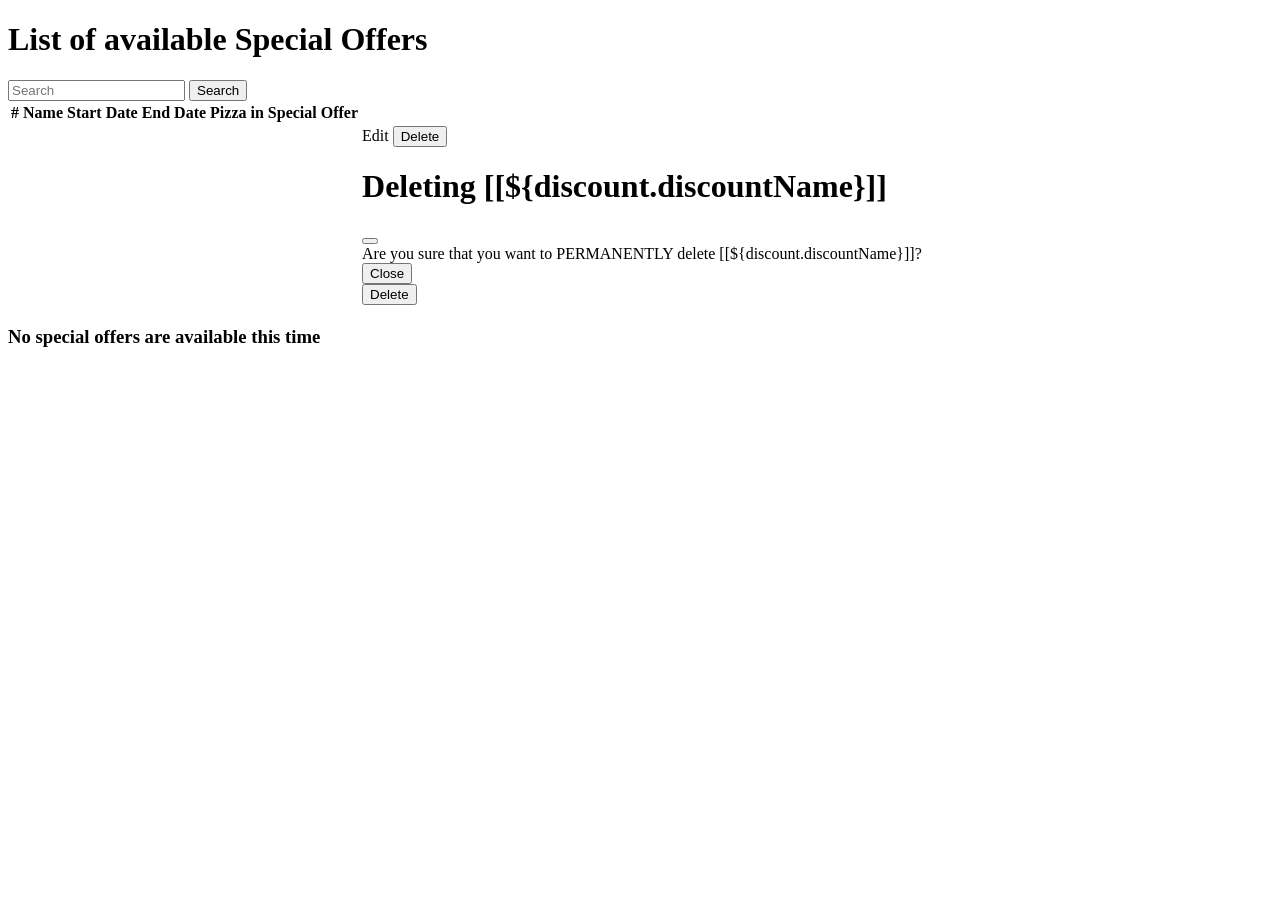
<file: src/main/resources/templates/discounts/index.html>
<!DOCTYPE HTML>
<html xmlns:th="http://www.thymeleaf.org" lang="it">
<head th:replace="~{/components/fragments :: head}">
    <title>Special Offer's List</title>
</head>

<body>
<header th:insert="~{/components/fragments :: navbar('discounts')}"></header>

<main class="container">
    <div class="row">
        <div class="col-12">
            <h1 class="py-3 text-center">List of available Special Offers</h1>
            <th:block th:if="${deleteMessage != null}">
                <div th:replace="~{/components/fragments :: deleteAlert(${deleteMessage})}"></div>
            </th:block>
            <th:block th:if="${updateMessage != null}">
                <div th:replace="~{/components/fragments :: successAlert(${updateMessage})}"></div>
            </th:block>
            <th:block th:if="${createMessage != null}">
                <div th:replace="~{/components/fragments :: successAlert(${createMessage})}"></div>
            </th:block>
            <form id="searchForm" class="d-flex" th:action="@{/discounts}" method="GET">
                <input id="searchInput" class="form-control me-2" type="text" name="name" placeholder="Search"
                       aria-label="Search">
                <button class="btn btn-outline-success col-3 me-2" type="submit">Search</button>
                <!--                <a class="btn btn-outline-success col-3" th:href="@{/discounts/create}">Insert a special offer</a>-->
            </form>
            <th:block th:if="${discount.size() > 0}">
                <table class="table table-striped table-hover">
                    <thead>
                    <tr>
                        <th>#</th>
                        <th>Name</th>
                        <th>Start Date</th>
                        <th>End Date</th>
                        <th>Pizza in Special Offer</th>
                        <th class="button-headers"></th>
                    </tr>
                    </thead>
                    <tbody>
                    <tr th:each="discount : ${discount}">
                        <td th:text="${discount.id}"></td>
                        <td th:text="${discount.discountName}"></td>
                        <td th:text="${discount.startDate}"></td>
                        <td th:text="${discount.endDate}"></td>
                        <td th:text="${discount.getPizza().getName()}"></td>
                        <td>
                            <!--                    <a th:href="@{/discounts/{id}(id=${discount.id})}" class="btn btn-sm btn-primary">Show</a>-->
                            <a th:href="@{/discounts/edit/{id}(id=${discount.id})}"
                               class="btn btn-sm btn-success">Edit</a>

                            <!-- Button trigger modal -->
                            <button type="button" class="btn btn-sm btn-warning" data-bs-toggle="modal"
                                    th:data-bs-target="'#delete-modal-' + ${discount.id}">
                                Delete
                            </button>

                            <!-- Modal -->
                            <div class="modal fade" th:id="'delete-modal-' + ${discount.id}" tabindex="-1"
                                 aria-labelledby="exampleModalLabel" aria-hidden="true">
                                <div class="modal-dialog modal-dialog-centered">
                                    <div class="modal-content">
                                        <div class="modal-header">
                                            <h1 class="modal-title fs-5" id="exampleModalLabel">Deleting
                                                [[${discount.discountName}]]</h1>
                                            <button type="button" class="btn-close" data-bs-dismiss="modal"
                                                    aria-label="Close"></button>
                                        </div>
                                        <div class="modal-body">
                                            Are you sure that you want to PERMANENTLY delete
                                            [[${discount.discountName}]]?
                                        </div>
                                        <div class="modal-footer">
                                            <button type="button" class="btn btn-sm btn-secondary"
                                                    data-bs-dismiss="modal">Close
                                            </button>
                                            <form class="d-inline-block"
                                                  th:action="@{/discounts/delete/{id}(id = ${discount.id})}"
                                                  method="POST">
                                                <button class="btn btn-sm btn-danger" onclick="return ">Delete</button>
                                            </form>
                                        </div>
                                    </div>
                                </div>
                            </div>
                        </td>
                    </tr>
                    </tbody>

                </table>
            </th:block>
            <th:block th:unless="${discount.size() > 0}">
                <h3 class="py-5 text-center">
                    No special offers are available this time
                </h3>
            </th:block>
        </div>
    </div>
</main>
<th:block th:replace="~{/components/fragments :: scripts}"></th:block>
</body>
</html>
</file>
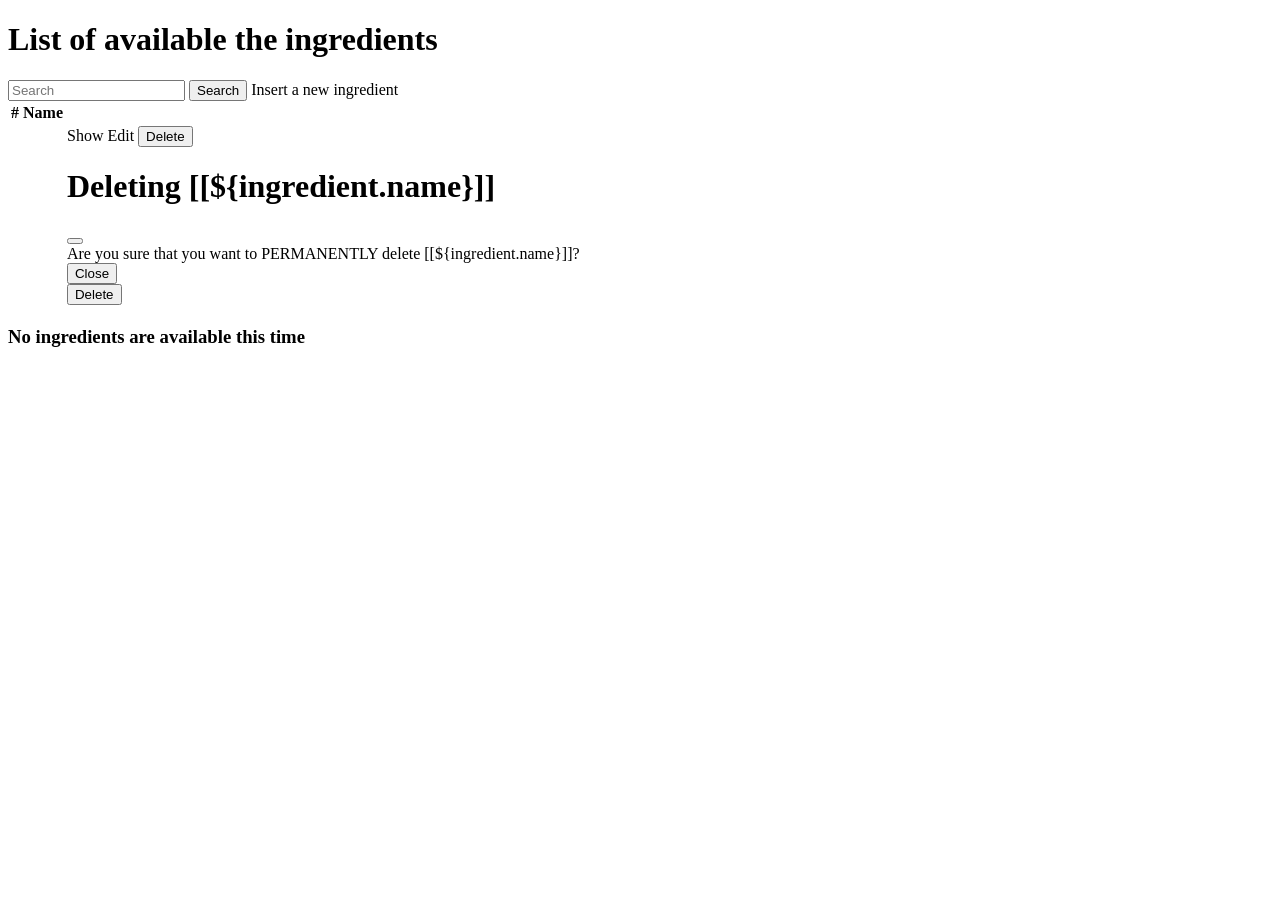
<file: src/main/resources/templates/ingredients/index.html>
<!DOCTYPE HTML>
<html xmlns:th="http://www.thymeleaf.org" lang="it">
<head th:replace="~{/components/fragments :: head}">
    <title>Special Offer's List</title>
</head>

<body>
<header th:insert="~{/components/fragments :: navbar('ingredients')}"></header>

<main class="container">
    <div class="row">
        <div class="col-12">
            <h1 class="py-3 text-center">List of available the ingredients</h1>
            <th:block th:if="${deleteMessage != null}">
                <div th:replace="~{/components/fragments :: deleteAlert(${deleteMessage})}"></div>
            </th:block>
            <th:block th:if="${updateMessage != null}">
                <div th:replace="~{/components/fragments :: successAlert(${updateMessage})}"></div>
            </th:block>
            <th:block th:if="${createMessage != null}">
                <div th:replace="~{/components/fragments :: successAlert(${createMessage})}"></div>
            </th:block>
            <form id="searchForm" class="d-flex" th:action="@{/templates/ingredients}" method="GET">
                <input id="searchInput" class="form-control me-2" type="text" name="name" placeholder="Search"
                       aria-label="Search">
                <button class="btn btn-outline-success col-3 me-2" type="submit">Search</button>
                <a class="btn btn-outline-success col-3" th:href="@{/ingredients/create}">Insert a new ingredient</a>
            </form>
            <th:block th:if="${ingredient.size() > 0}">
                <table class="table table-striped table-hover">
                    <thead>
                    <tr>
                        <th>#</th>
                        <th>Name</th>
                        <th class="button-headers"></th>
                    </tr>
                    </thead>
                    <tbody>
                    <tr th:each="ingredient : ${ingredient}">
                        <td th:text="${ingredient.id}"></td>
                        <td th:text="${ingredient.name}"></td>
                        <td>
                            <a th:href="@{/ingredients/{id}(id=${ingredient.id})}"
                               class="btn btn-sm btn-primary">Show</a>
                            <a th:href="@{/ingredients/edit/{id}(id=${ingredient.id})}"
                               class="btn btn-sm btn-success">Edit</a>

                            <!-- Button trigger modal -->
                            <button type="button" class="btn btn-sm btn-warning" data-bs-toggle="modal"
                                    th:data-bs-target="'#delete-modal-' + ${ingredient.id}">
                                Delete
                            </button>

                            <!-- Modal -->
                            <div class="modal fade" th:id="'delete-modal-' + ${ingredient.id}" tabindex="-1"
                                 aria-labelledby="exampleModalLabel" aria-hidden="true">
                                <div class="modal-dialog modal-dialog-centered">
                                    <div class="modal-content">
                                        <div class="modal-header">
                                            <h1 class="modal-title fs-5" id="exampleModalLabel">Deleting
                                                [[${ingredient.name}]]</h1>
                                            <button type="button" class="btn-close" data-bs-dismiss="modal"
                                                    aria-label="Close"></button>
                                        </div>
                                        <div class="modal-body">
                                            Are you sure that you want to PERMANENTLY delete
                                            [[${ingredient.name}]]?
                                        </div>
                                        <div class="modal-footer">
                                            <button type="button" class="btn btn-sm btn-secondary"
                                                    data-bs-dismiss="modal">Close
                                            </button>
                                            <form class="d-inline-block"
                                                  th:action="@{/ingredients/delete/{id}(id = ${ingredient.id})}"
                                                  method="POST">
                                                <button class="btn btn-sm btn-danger" onclick="return ">Delete</button>
                                            </form>
                                        </div>
                                    </div>
                                </div>
                            </div>
                        </td>
                    </tr>
                    </tbody>

                </table>
            </th:block>
            <th:block th:unless="${ingredient.size() > 0}">
                <h3 class="py-5 text-center">
                    No ingredients are available this time
                </h3>
            </th:block>
        </div>
    </div>
</main>
<th:block th:replace="~{/components/fragments :: scripts}"></th:block>
</body>
</html>
</file>
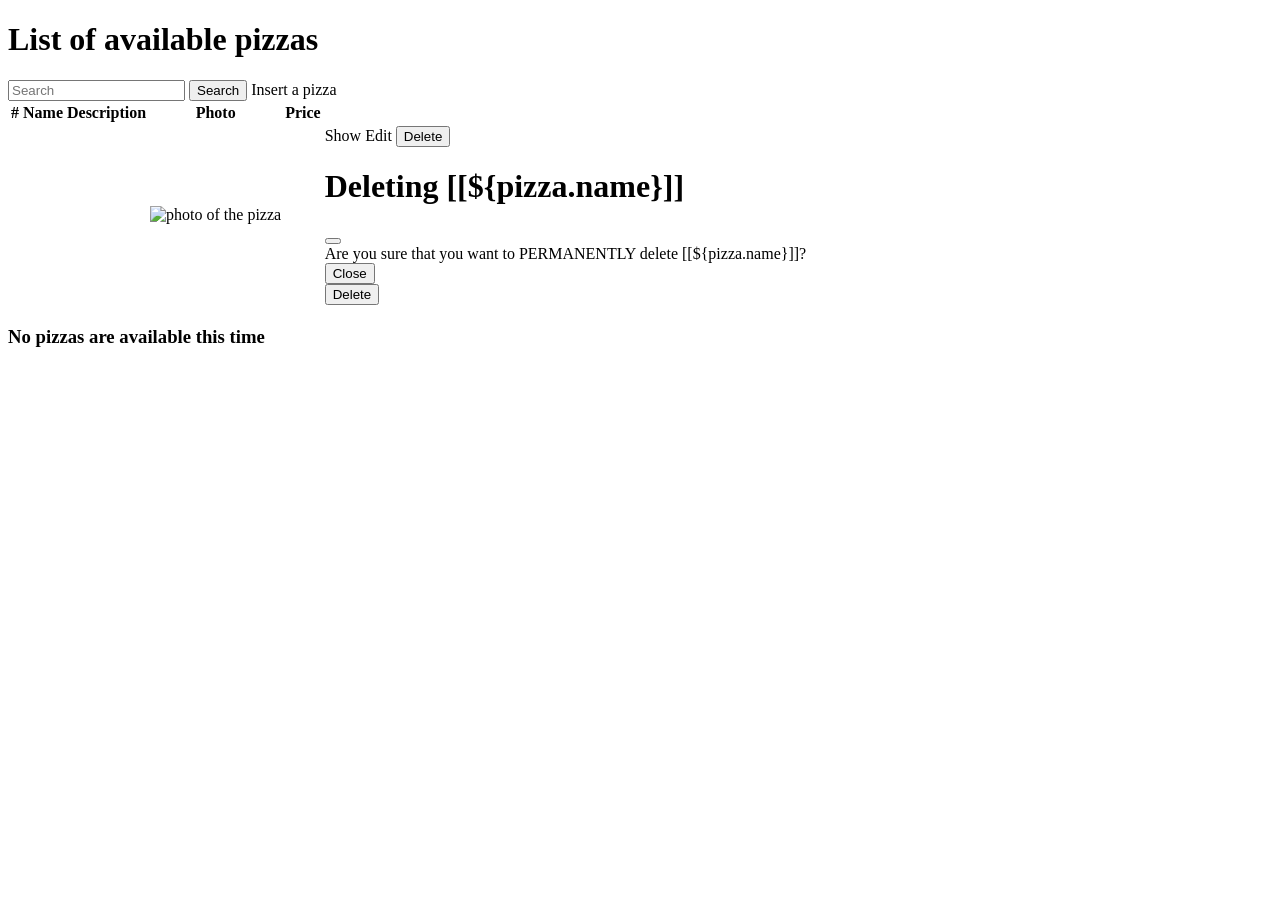
<file: src/main/resources/templates/pizzas/index.html>
<!DOCTYPE HTML>
<html xmlns:th="http://www.thymeleaf.org" lang="it">
<head th:replace="~{/components/fragments :: head}">
    <title>Pizzas List</title>
</head>

<body>
<header th:insert="~{/components/fragments :: navbar('pizzas')}"></header>

<main class="container">
    <div class="row">
        <div class="col-12">
            <h1 class="py-3 text-center">List of available pizzas</h1>
            <th:block th:if="${deleteMessage != null}">
                <div th:replace="~{/components/fragments :: deleteAlert(${deleteMessage})}"></div>
            </th:block>
            <th:block th:if="${updateMessage != null}">
                <div th:replace="~{/components/fragments :: successAlert(${updateMessage})}"></div>
            </th:block>
            <th:block th:if="${createMessage != null}">
                <div th:replace="~{/components/fragments :: successAlert(${createMessage})}"></div>
            </th:block>
            <form id="searchForm" class="d-flex" th:action="@{/pizzas}" method="GET">
                <input id="searchInput" class="form-control me-2" type="text" name="name" placeholder="Search" aria-label="Search">
                <button class="btn btn-outline-success col-3 me-2" type="submit">Search</button>
                <a class="btn btn-outline-success col-3" th:href="@{/pizzas/create}">Insert a pizza</a>
            </form>
            <th:block th:if="${pizza.size() > 0}">
            <table class="table table-striped table-hover">
                <thead>
                <tr>
                    <th>#</th>
                    <th>Name</th>
                    <th>Description</th>
                    <th>Photo</th>
                    <th>Price</th>
                    <th class="button-headers"></th>
                </tr>
                </thead>
                <tbody>
                <tr th:each="pizza : ${pizza}">
                    <td th:text="${pizza.id}"></td>
                    <td th:text="${pizza.name}"></td>
                    <td th:text="${pizza.description}"></td>
                    <td class="col-3">
                        <img th:src="${pizza.photo}" alt="photo of the pizza" class="img-thumbnail w-50">
                    </td>
                    <td th:text="${pizza.getFormattedPrice}"></td>
                    <td>
                        <a th:href="@{/pizzas/{id}(id=${pizza.id})}" class="btn btn-sm btn-primary">Show</a>
                        <a th:href="@{/pizzas/edit/{id}(id=${pizza.id})}" class="btn btn-sm btn-success">Edit</a>

                        <!-- Button trigger modal -->
                        <button type="button" class="btn btn-sm btn-warning" data-bs-toggle="modal" th:data-bs-target="'#delete-modal-' + ${pizza.id}">
                            Delete
                        </button>

                        <!-- Modal -->
                        <div class="modal fade" th:id="'delete-modal-' + ${pizza.id}" tabindex="-1" aria-labelledby="exampleModalLabel" aria-hidden="true">
                            <div class="modal-dialog modal-dialog-centered">
                                <div class="modal-content">
                                    <div class="modal-header">
                                        <h1 class="modal-title fs-5" id="exampleModalLabel">Deleting [[${pizza.name}]]</h1>
                                        <button type="button" class="btn-close" data-bs-dismiss="modal" aria-label="Close"></button>
                                    </div>
                                    <div class="modal-body">
                                        Are you sure that you want to PERMANENTLY delete [[${pizza.name}]]?
                                    </div>
                                    <div class="modal-footer">
                                        <button type="button" class="btn btn-sm btn-secondary" data-bs-dismiss="modal">Close</button>
                                        <form class="d-inline-block" th:action="@{/pizzas/delete/{id}(id = ${pizza.id})}" method="POST">
                                            <button class="btn btn-sm btn-danger" onclick="return ">Delete</button>
                                        </form>
                                    </div>
                                </div>
                            </div>
                        </div>
                    </td>
                </tr>
                </tbody>

            </table>
            </th:block>
            <th:block th:unless="${pizza.size() > 0}">
                <h3 class="py-5 text-center">
                    No pizzas are available this time
                </h3>
            </th:block>
        </div>
    </div>
</main>
<th:block th:replace="~{/components/fragments :: scripts}"></th:block>
</body>
</html>
</file>
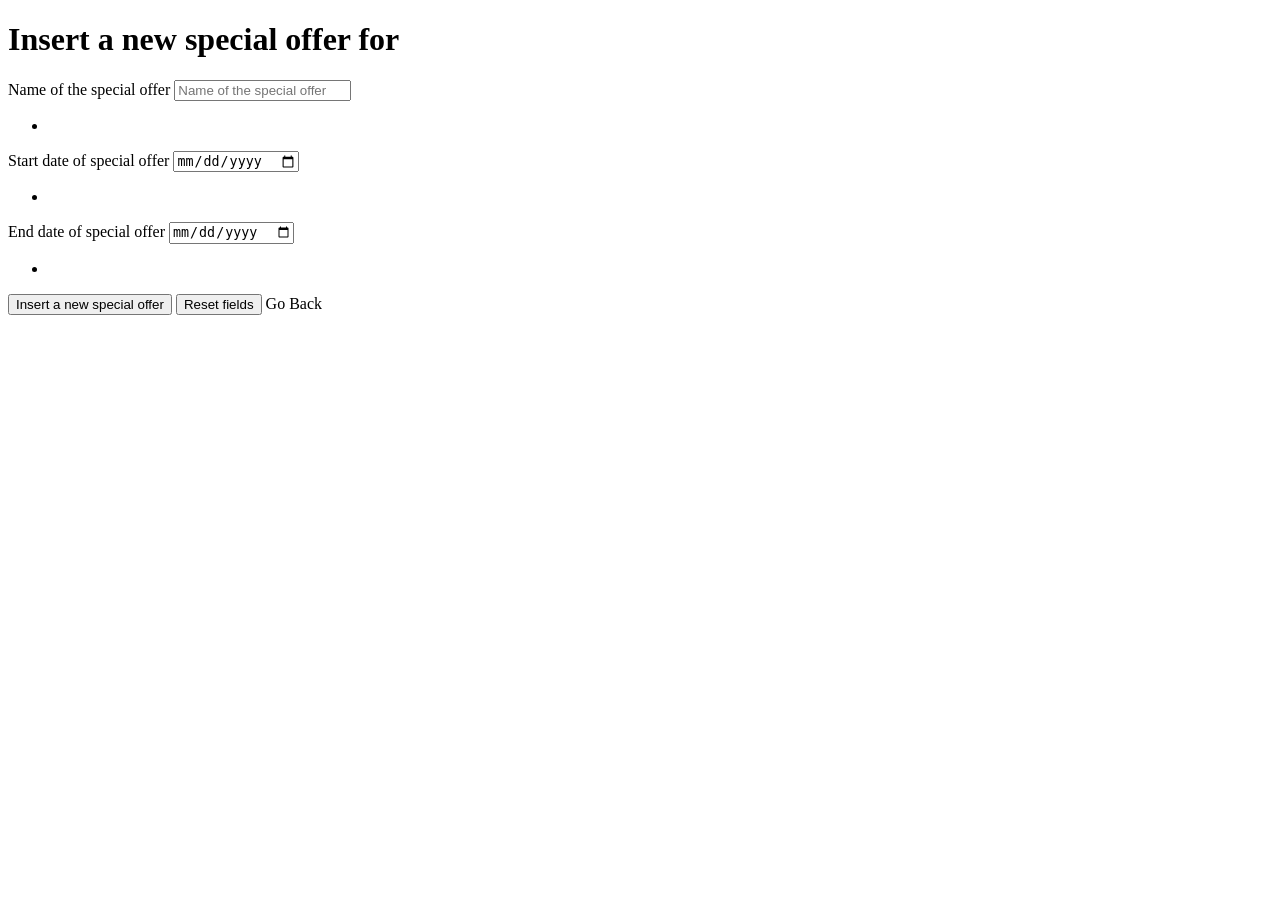
<file: src/main/resources/templates/discounts/create.html>
<!DOCTYPE HTML>
<html xmlns:th="http://www.thymeleaf.org" lang="it">
<head th:replace="~{/components/fragments :: head}">
    <title>Pizzas List</title>
</head>

<body>
<header th:insert="~{/components/fragments :: navbar('discounts')}"></header>

<main class="container">
    <div class="row justify-content-center">
        <div class="col-6">
            <h1 class="py-3 text-center">Insert a new special offer for
                <span th:text="${discount.getPizza().getName()}"></span>
            </h1>
            <form id="pizza-form" th:object="${discount}" th:action="@{/discounts/create}" method="POST">

                <input type="hidden" th:field="*{pizza}" id="pizza">
                <!--                <div th:if="${#fields.hasAnyErrors()}">-->
                <!--                    <ul>-->
                <!--                        <li th:each="err : ${#fields.allErrors()}" th:text="${err}" />-->
                <!--                    </ul>-->
                <!--                </div>-->
                <div class="mb-3">
                    <label for="discountName" class="form-label">Name of the special offer</label>
                    <input type="text" class="form-control" id="discountName"
                           th:classappend="${#fields.hasErrors('discountName')}? 'is-invalid'"
                           placeholder="Name of the special offer" th:field="*{discountName}">
                    <div th:if="${#fields.hasErrors('discountName')}" class="invalid-feedback">
                        <ul>
                            <li th:each="err : ${#fields.errors('discountName')}" th:text="${err}"></li>
                        </ul>
                    </div>
                </div>
                <div class="mb-3">
                    <label for="startDate" class="form-label">Start date of special offer</label>
                    <input type="date" class="form-control" id="startDate" placeholder="Start date of special offer"
                           th:classappend="${#fields.hasErrors('startDate')}? 'is-invalid'" th:field="*{startDate}">
                    <div th:if="${#fields.hasErrors('startDate')}" class="invalid-feedback">
                        <ul>
                            <li th:each="err : ${#fields.errors('startDate')}" th:text="${err}"></li>
                        </ul>
                    </div>
                </div>
                <div class="mb-3">
                    <label for="endDate" class="form-label">End date of special offer</label>
                    <input type="date" class="form-control" id="endDate" placeholder="End date of special offer"
                           th:classappend="${#fields.hasErrors('endDate')}? 'is-invalid'" th:field="*{endDate}">
                    <div th:if="${#fields.hasErrors('endDate')}" class="invalid-feedback">
                        <ul>
                            <li th:each="err : ${#fields.errors('endDate')}" th:text="${err}"></li>
                        </ul>
                    </div>
                </div>
                <div>
                    <input type="submit" class="btn btn-primary btn-lg" value="Insert a new special offer">
                    <input type="reset" class="btn btn-warning btn-lg" value="Reset fields">
                    <a class="btn btn-danger btn-lg" th:href="@{/pizzas}">Go Back</a>
                </div>
            </form>

        </div>
    </div>
</main>
<th:block th:replace="~{/components/fragments :: scripts}"></th:block>
</body>
</html>
</file>
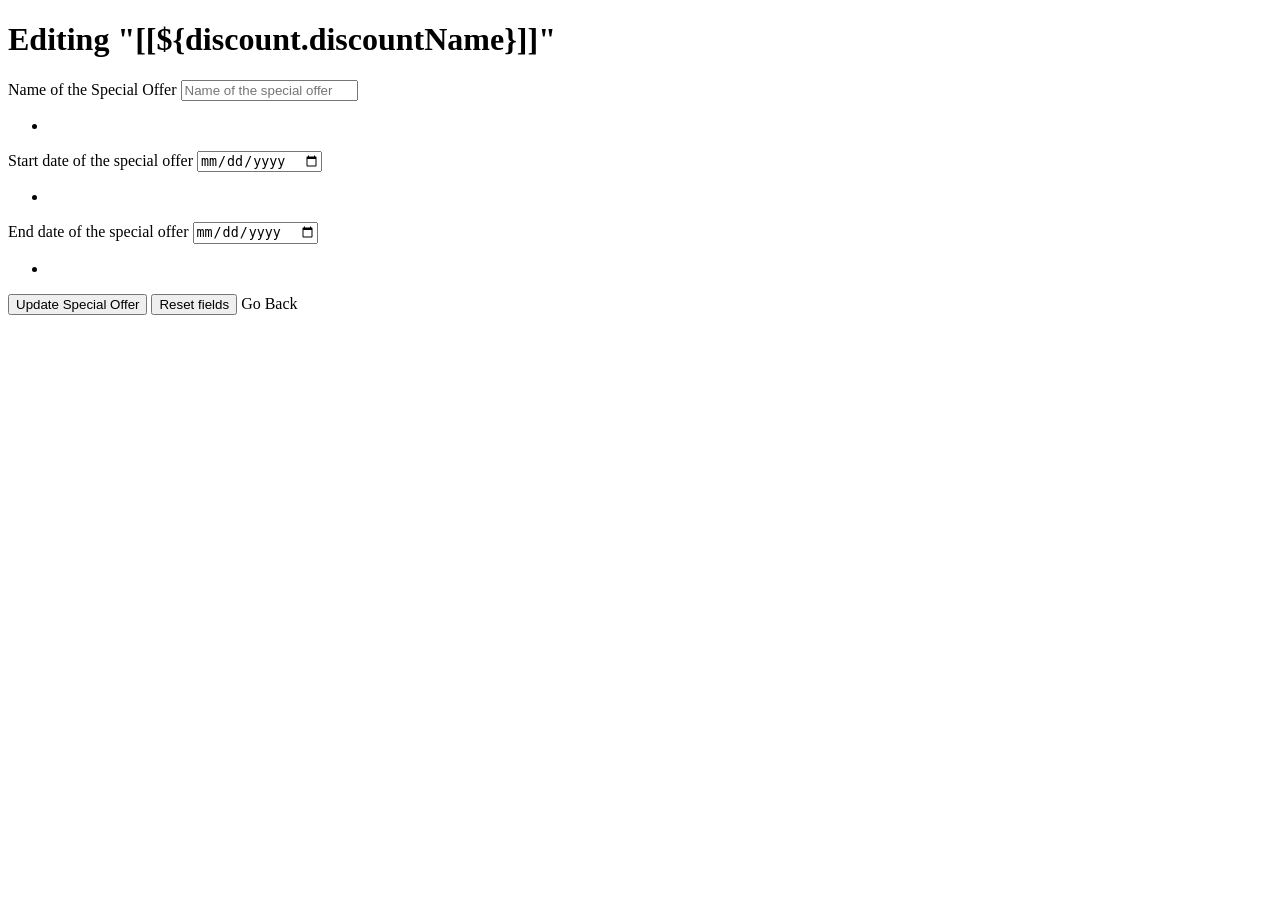
<file: src/main/resources/templates/discounts/edit.html>
<!DOCTYPE HTML>
<html xmlns:th="http://www.thymeleaf.org" lang="it">
<head th:replace="~{/components/fragments :: head}">
    <title>Pizzas List</title>
</head>

<body>
<header th:insert="~{/components/fragments :: navbar('discounts')}"></header>

<main class="container">
    <div class="row justify-content-center">
        <div class="col-8">
            <h1 class="py-3 text-center">Editing "[[${discount.discountName}]]"</h1>
            <form id="discount-form" th:object="${discount}" th:action="@{/discounts/edit/{id}(id = ${discount.id})}"
                  method="POST">
                <div class="mb-3">
                    <label for="discountName" class="form-label">Name of the Special Offer</label>
                    <input type="text" class="form-control" id="discountName"
                           th:classappend="${#fields.hasErrors('discountName')}? 'is-invalid'"
                           placeholder="Name of the special offer" th:field="*{discountName}">
                    <div th:if="${#fields.hasErrors('discountName')}" class="invalid-feedback">
                        <ul>
                            <li th:each="err : ${#fields.errors('discountName')}" th:text="${err}"></li>
                        </ul>
                    </div>
                </div>
                <div class="mb-3">
                    <label for="startDate" class="form-label">Start date of the special offer</label>
                    <input type="date" class="form-control" id="startDate" placeholder="Start date of the special offer"
                           th:classappend="${#fields.hasErrors('startDate')}? 'is-invalid'" th:field="*{startDate}">
                    <div th:if="${#fields.hasErrors('startDate')}" class="invalid-feedback">
                        <ul>
                            <li th:each="err : ${#fields.errors('startDate')}" th:text="${err}"></li>
                        </ul>
                    </div>
                </div>
                <div class="mb-3">
                    <label for="endDate" class="form-label">End date of the special offer</label>
                    <input type="date" class="form-control" id="endDate" placeholder="End date of the special offer"
                           th:classappend="${#fields.hasErrors('endDate')}? 'is-invalid'" th:field="*{endDate}">
                    <div th:if="${#fields.hasErrors('endDate')}" class="invalid-feedback">
                        <ul>
                            <li th:each="err : ${#fields.errors('endDate')}" th:text="${err}"></li>
                        </ul>
                    </div>
                </div>
                <div class="d-flex justify-content-between">
                    <input type="submit" class="btn btn-primary btn-lg" value="Update Special Offer">
                    <input type="reset" class="btn btn-warning btn-lg" value="Reset fields">
                    <a class="btn btn-danger btn-lg" th:href="@{/discounts}">Go Back</a>
                </div>
            </form>

        </div>
    </div>
</main>
<th:block th:replace="~{/components/fragments :: scripts}"></th:block>
</body>
</html>
</file>
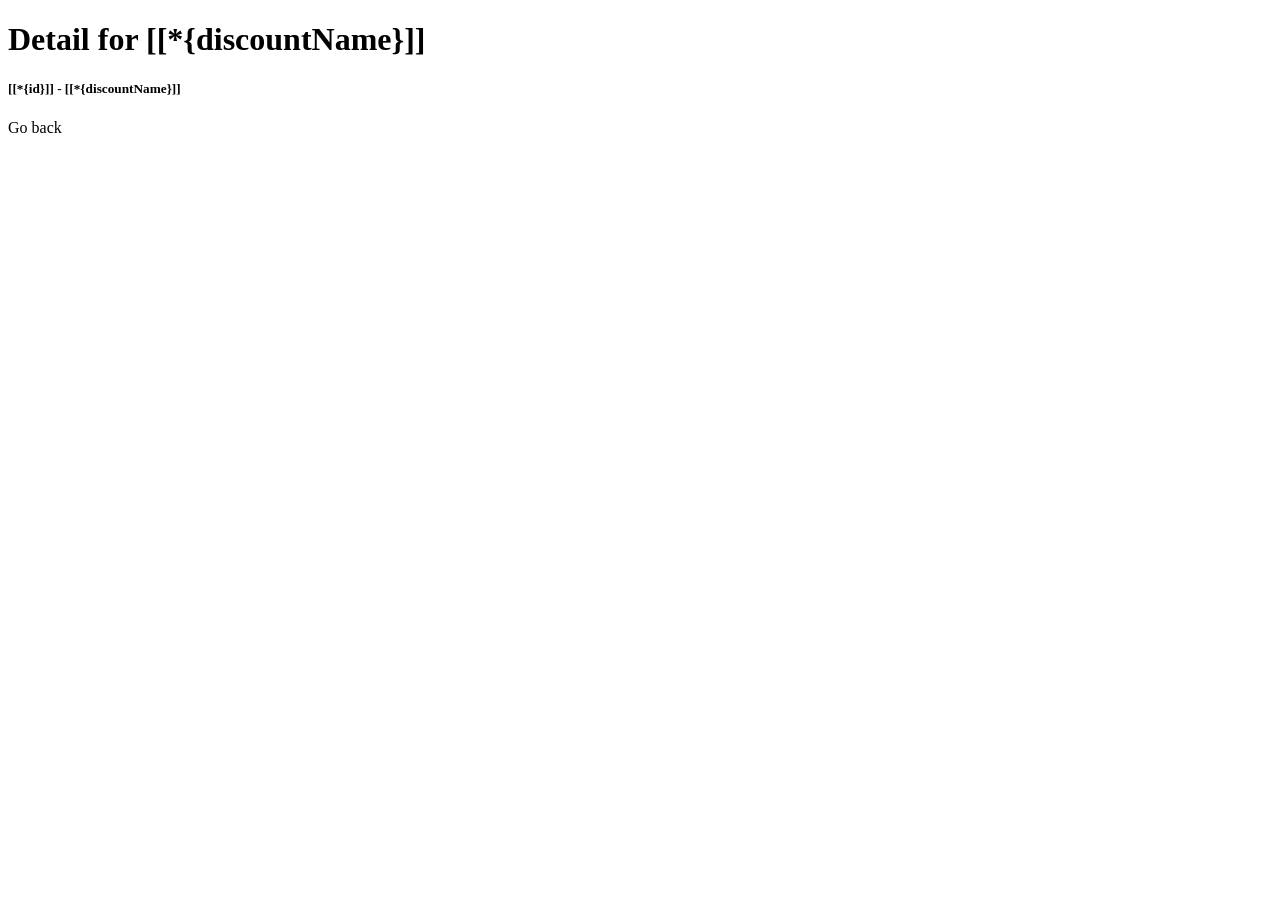
<file: src/main/resources/templates/discounts/show.html>
<!DOCTYPE HTML>
<html xmlns:th="http://www.thymeleaf.org" lang="it">
<head th:replace="~{/components/fragments :: head}">
    <title>Pizzas List</title>
</head>

<body>
<header th:insert="~{/components/fragments :: navbar('discounts')}"></header>

<main class="container">
    <div class="row">
        <div class="col-12">
            <th:block th:object="${discount}">
                <h1 class="py-3 text-center">Detail for [[*{discountName}]]</h1>
                <div class="d-flex justify-content-center">
                    <div class="card text-center" style="width: 18rem;">
                        <!--                        <img th:src="*{photo}" class="card-img-top" alt="photo of the pizza">-->
                        <div class="card-body">
                            <h5 class="card-title">[[*{id}]] - [[*{discountName}]]</h5>
                            <!--                            <p class="card-text" th:text="*{description}"></p>-->
                        </div>
                        <!--                        <ul class="list-group list-group-flush" th:each="discount : *{discounts}">-->
                        <!--                            <li class="list-group-item">[[${discount.discountName}]]</li>-->
                        <!--                            <li class="list-group-item">Discount starts [[${discount.startDate}]]</li>-->
                        <!--                            <li class="list-group-item">Discount ends [[${discount.endDate}]]</li>-->
                        <!--                        </ul>-->
                        <div class="card-body">
                            <a th:href="@{/discounts}" class="btn btn-primary">Go back</a>
                        </div>
                    </div>
                </div>
            </th:block>
        </div>
    </div>
</main>
<th:block th:replace="~{/components/fragments :: scripts}"></th:block>
</body>
</html>
</file>
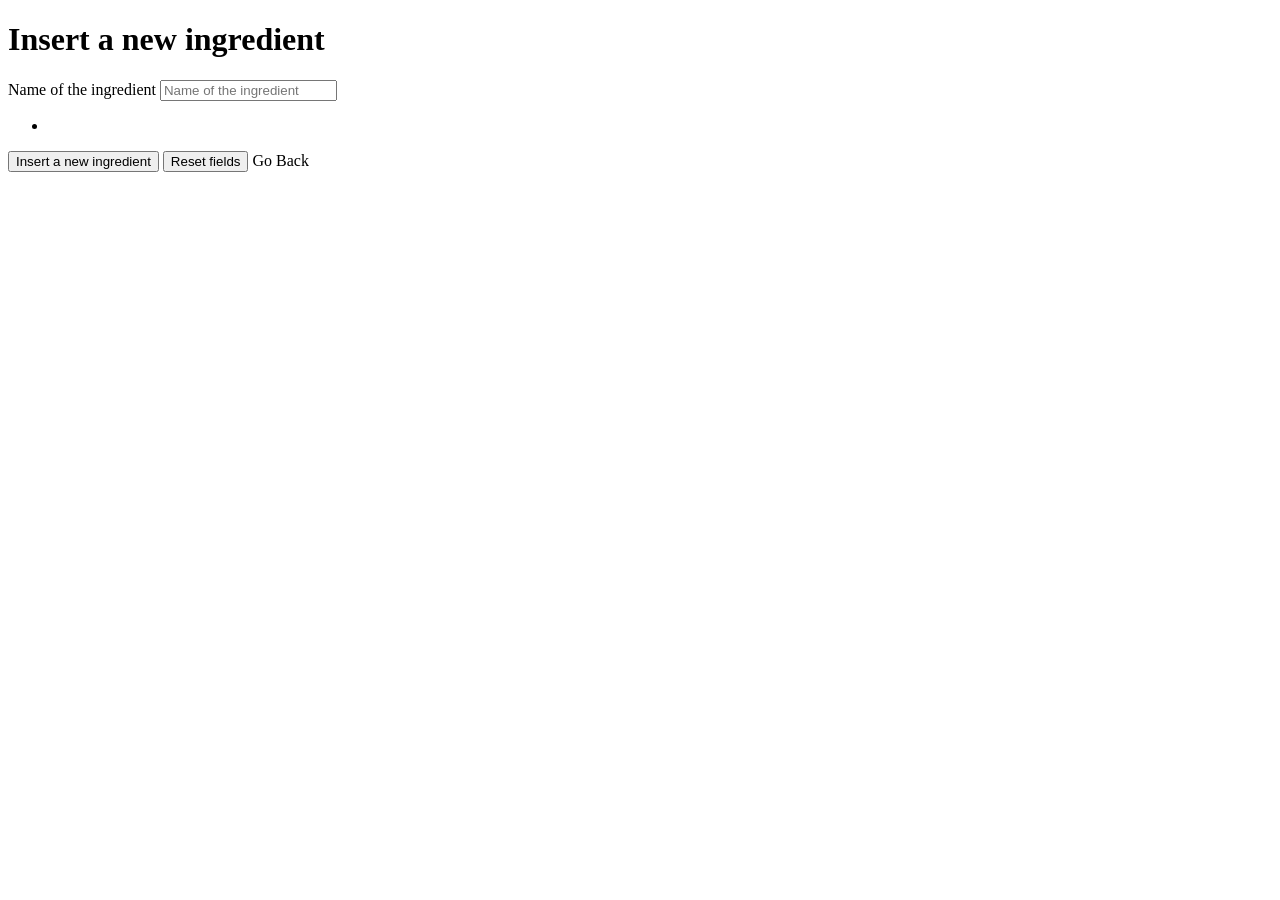
<file: src/main/resources/templates/ingredients/create.html>
<!DOCTYPE HTML>
<html xmlns:th="http://www.thymeleaf.org" lang="it">
<head th:replace="~{/components/fragments :: head}">
    <title>Pizzas List</title>
</head>

<body>
<header th:insert="~{/components/fragments :: navbar('ingredients')}"></header>

<main class="container">
    <div class="row justify-content-center">
        <div class="col-6">
            <h1 class="py-3 text-center">Insert a new ingredient</h1>
            <form id="pizza-form" th:object="${ingredient}" th:action="@{/ingredients/create}" method="POST">

                <div class="mb-3">
                    <label for="name" class="form-label">Name of the ingredient</label>
                    <input type="text" class="form-control" id="name"
                           th:classappend="${#fields.hasErrors('name')}? 'is-invalid'"
                           placeholder="Name of the ingredient" th:field="*{name}">
                    <div th:if="${#fields.hasErrors('name')}" class="invalid-feedback">
                        <ul>
                            <li th:each="err : ${#fields.errors('name')}" th:text="${err}"></li>
                        </ul>
                    </div>
                </div>
                <div>
                    <input type="submit" class="btn btn-primary btn-lg" value="Insert a new ingredient">
                    <input type="reset" class="btn btn-warning btn-lg" value="Reset fields">
                    <a class="btn btn-danger btn-lg" th:href="@{/ingredients}">Go Back</a>
                </div>
            </form>

        </div>
    </div>
</main>
<th:block th:replace="~{/components/fragments :: scripts}"></th:block>
</body>
</html>
</file>
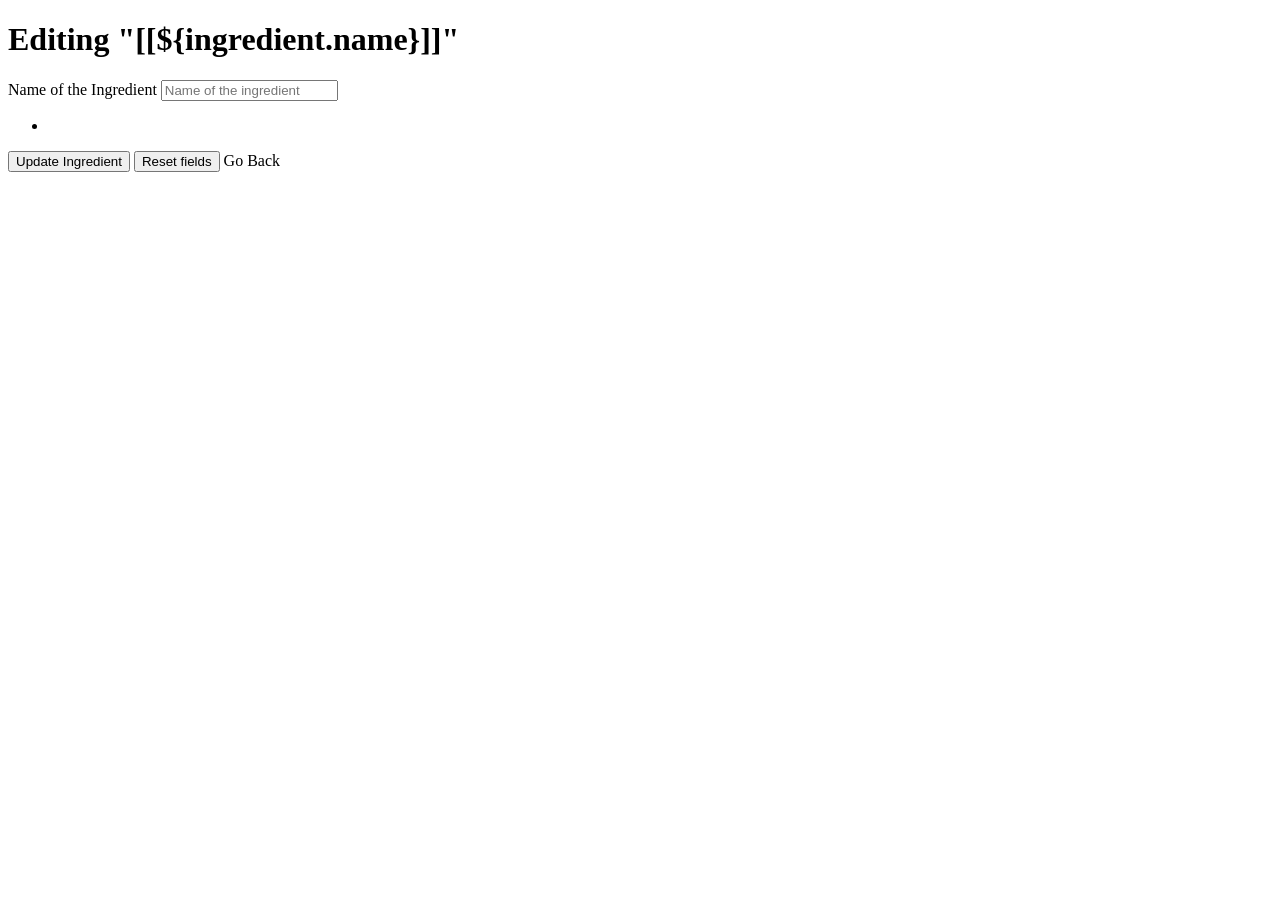
<file: src/main/resources/templates/ingredients/edit.html>
<!DOCTYPE HTML>
<html xmlns:th="http://www.thymeleaf.org" lang="it">
<head th:replace="~{/components/fragments :: head}">
    <title>Ingredients List</title>
</head>

<body>
<header th:insert="~{/components/fragments :: navbar('ingredients')}"></header>

<main class="container">
    <div class="row justify-content-center">
        <div class="col-8">
            <h1 class="py-3 text-center">Editing "[[${ingredient.name}]]"</h1>
            <form id="discount-form" th:object="${ingredient}"
                  th:action="@{/ingredients/edit/{id}(id = ${ingredient.id})}"
                  method="POST">
                <div class="mb-3">
                    <label for="name" class="form-label">Name of the Ingredient</label>
                    <input type="text" class="form-control" id="name"
                           th:classappend="${#fields.hasErrors('name')}? 'is-invalid'"
                           placeholder="Name of the ingredient" th:field="*{name}">
                    <div th:if="${#fields.hasErrors('name')}" class="invalid-feedback">
                        <ul>
                            <li th:each="err : ${#fields.errors('name')}" th:text="${err}"></li>
                        </ul>
                    </div>
                </div>
                <div class="d-flex justify-content-between">
                    <input type="submit" class="btn btn-primary btn-lg" value="Update Ingredient">
                    <input type="reset" class="btn btn-warning btn-lg" value="Reset fields">
                    <a class="btn btn-danger btn-lg" th:href="@{/ingredients}">Go Back</a>
                </div>
            </form>

        </div>
    </div>
</main>
<th:block th:replace="~{/components/fragments :: scripts}"></th:block>
</body>
</html>
</file>
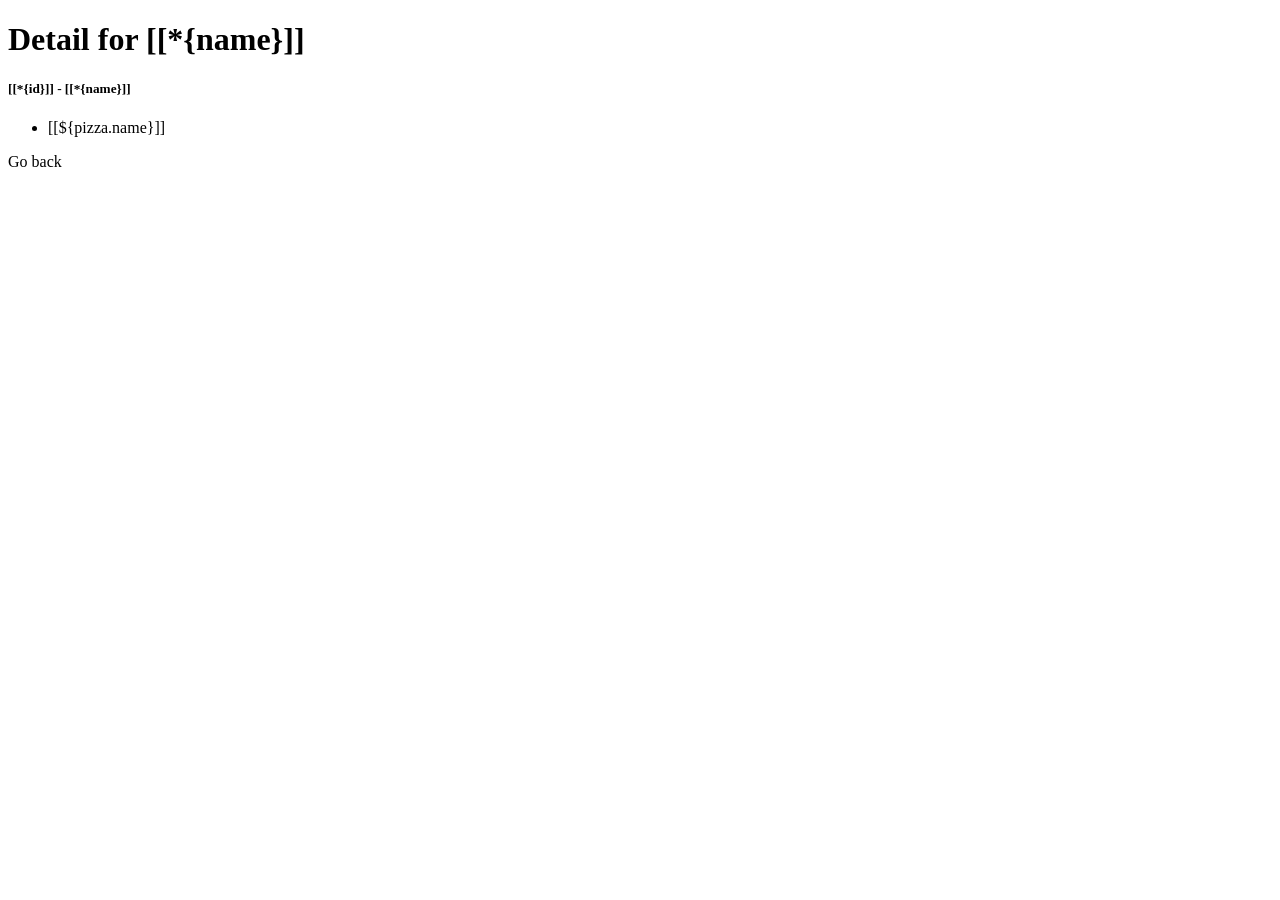
<file: src/main/resources/templates/ingredients/show.html>
<!DOCTYPE HTML>
<html xmlns:th="http://www.thymeleaf.org" lang="it">
<head th:replace="~{/components/fragments :: head}">
    <title>Pizzas List</title>
</head>

<body>
<header th:insert="~{/components/fragments :: navbar('ingredients')}"></header>

<main class="container">
    <div class="row">
        <div class="col-12">
            <th:block th:object="${ingredient}">
                <h1 class="py-3 text-center">Detail for [[*{name}]]</h1>
                <div class="d-flex justify-content-center">
                    <div class="card text-center" style="width: 18rem;">
                        <div class="card-body">
                            <h5 class="card-title">[[*{id}]] - [[*{name}]]</h5>
                        </div>
                        <ul class="list-group list-group-flush" th:each="pizza : *{pizzas}">
                            <li class="list-group-item">[[${pizza.name}]]</li>
                        </ul>
                        <div class="card-body">
                            <a th:href="@{/ingredients}" class="btn btn-primary">Go back</a>
                        </div>
                    </div>
                </div>
            </th:block>
        </div>
    </div>
</main>
<th:block th:replace="~{/components/fragments :: scripts}"></th:block>
</body>
</html>
</file>
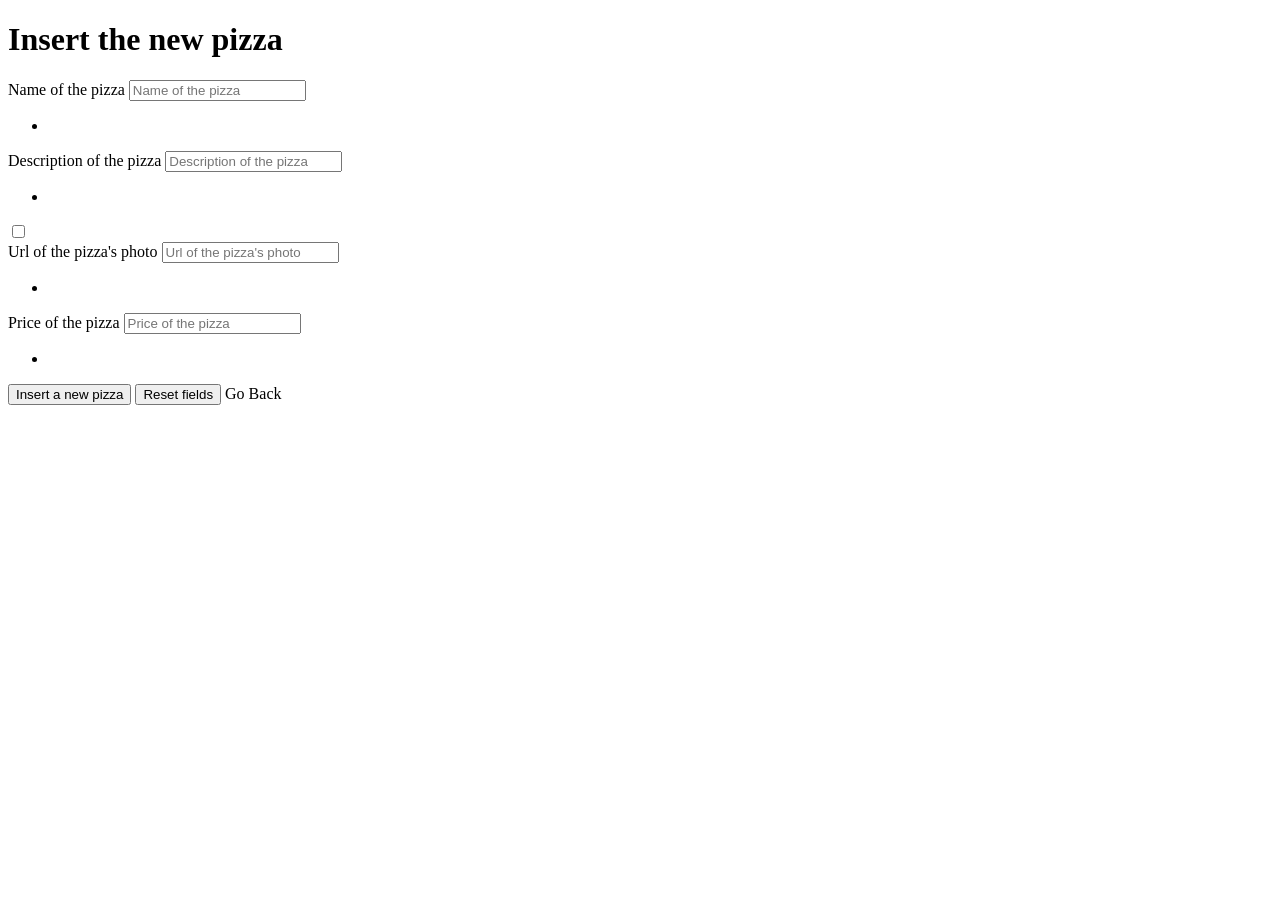
<file: src/main/resources/templates/pizzas/create.html>
<!DOCTYPE HTML>
<html xmlns:th="http://www.thymeleaf.org" lang="it">
<head th:replace="~{/components/fragments :: head}">
    <title>Pizzas List</title>
</head>

<body>
<header th:insert="~{/components/fragments :: navbar('pizzas')}"></header>

<main class="container">
    <div class="row justify-content-center">
        <div class="col-6">
            <h1 class="py-3 text-center">Insert the new pizza</h1>
            <form id="pizza-form" th:object="${pizza}" th:action="@{/pizzas/create}" method="POST">
<!--                <div th:if="${#fields.hasAnyErrors()}">-->
<!--                    <ul>-->
<!--                        <li th:each="err : ${#fields.allErrors()}" th:text="${err}" />-->
<!--                    </ul>-->
<!--                </div>-->
                <div class="mb-3">
                    <label for="name" class="form-label">Name of the pizza</label>
                    <input type="text" class="form-control" id="name" th:classappend="${#fields.hasErrors('name')}? 'is-invalid'" placeholder="Name of the pizza" th:field="*{name}">
                    <div th:if="${#fields.hasErrors('name')}" class="invalid-feedback">
                        <ul>
                            <li th:each="err : ${#fields.errors('name')}" th:text="${err}"></li>
                        </ul>
                    </div>
                </div>
                <div class="mb-3">
                    <label for="description" class="form-label">Description of the pizza</label>
                    <input type="text" class="form-control" id="description" placeholder="Description of the pizza" th:classappend="${#fields.hasErrors('description')}? 'is-invalid'" th:field="*{description}">
                    <div th:if="${#fields.hasErrors('description')}" class="invalid-feedback">
                        <ul>
                            <li th:each="err : ${#fields.errors('description')}" th:text="${err}"></li>
                        </ul>
                    </div>
                </div>

                <div th:each="ingredient : ${ingredients}" class="form-check mb-3" role="group"
                     aria-label="Basic checkbox toggle button group">
                    <input type="checkbox" class="form-check-input" autocomplete="off" th:value="${ingredient.id}"
                           th:id="|ingredient_${ingredient.id}|" th:field="${pizza.ingredients}">
                    <label class="form-check-label" th:for="|ingredient_${ingredient.id}|"
                           th:text="${ingredient.name}"></label>
                </div>

                <div class="mb-3">
                    <label for="photo" class="form-label">Url of the pizza's photo</label>
                    <input type="text" class="form-control" id="photo" placeholder="Url of the pizza's photo" th:classappend="${#fields.hasErrors('photo')}? 'is-invalid'" th:field="*{photo}">
                    <div th:if="${#fields.hasErrors('photo')}" class="invalid-feedback">
                        <ul>
                            <li th:each="err : ${#fields.errors('photo')}" th:text="${err}"></li>
                        </ul>
                    </div>
                </div>
                <div class="mb-3">
                    <label for="price" class="form-label">Price of the pizza</label>
                    <input type="number" class="form-control" id="price" placeholder="Price of the pizza" th:classappend="${#fields.hasErrors('price')}? 'is-invalid'" th:field="*{price}" step="0.01">
                    <div th:if="${#fields.hasErrors('price')}" class="invalid-feedback">
                        <ul>
                            <li th:each="err : ${#fields.errors('price')}" th:text="${err}"></li>
                        </ul>
                    </div>
                </div>
                <div>
                    <input type="submit" class="btn btn-primary btn-lg" value="Insert a new pizza">
                    <input type="reset" class="btn btn-warning btn-lg" value="Reset fields">
                    <a class="btn btn-danger btn-lg" th:href="@{/pizzas}">Go Back</a>
                </div>
            </form>

        </div>
    </div>
</main>
<th:block th:replace="~{/components/fragments :: scripts}"></th:block>
</body>
</html>
</file>
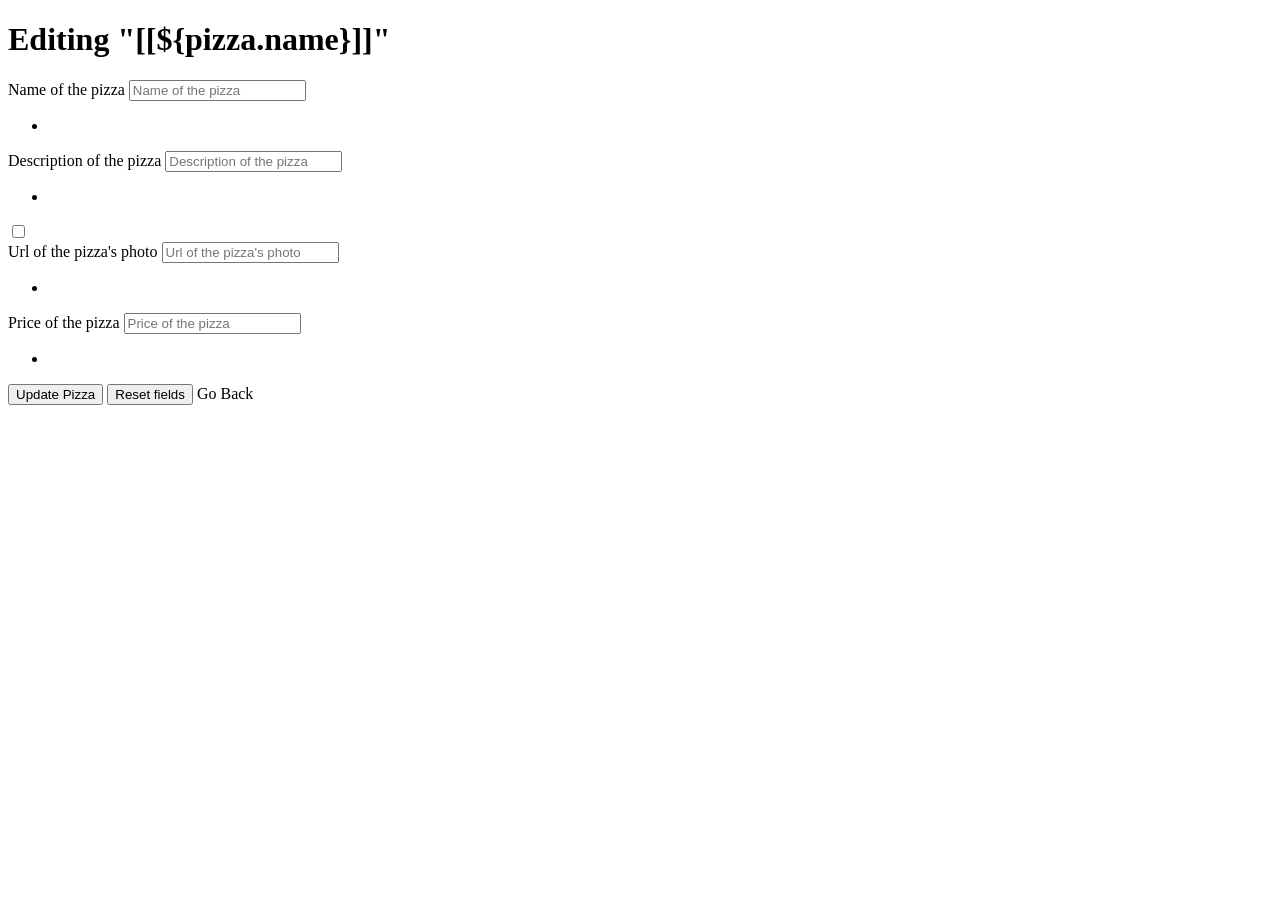
<file: src/main/resources/templates/pizzas/edit.html>
<!DOCTYPE HTML>
<html xmlns:th="http://www.thymeleaf.org" lang="it">
<head th:replace="~{/components/fragments :: head}">
    <title>Pizzas List</title>
</head>

<body>
<header th:insert="~{/components/fragments :: navbar('pizzas')}"></header>

<main class="container">
    <div class="row justify-content-center">
        <div class="col-8">
            <h1 class="py-3 text-center">Editing "[[${pizza.name}]]"</h1>
            <form id="pizza-form"
                  method="POST"
                  th:action="@{/pizzas/edit/{id}(id=${pizza.id})}"
                  th:object="${pizza}">
                <div class="mb-3">
                    <label for="name" class="form-label">Name of the pizza</label>
                    <input type="text" class="form-control" id="name"
                           th:classappend="${#fields.hasErrors('name')}? 'is-invalid'" placeholder="Name of the pizza"
                           th:field="*{name}">
                    <div th:if="${#fields.hasErrors('name')}" class="invalid-feedback">
                        <ul>
                            <li th:each="err : ${#fields.errors('name')}" th:text="${err}"></li>
                        </ul>
                    </div>
                </div>
                <div class="mb-3">
                    <label for="description" class="form-label">Description of the pizza</label>
                    <input type="text" class="form-control" id="description" placeholder="Description of the pizza"
                           th:classappend="${#fields.hasErrors('description')}? 'is-invalid'" th:field="*{description}">
                    <div th:if="${#fields.hasErrors('description')}" class="invalid-feedback">
                        <ul>
                            <li th:each="err : ${#fields.errors('description')}" th:text="${err}"></li>
                        </ul>
                    </div>
                </div>
                <div th:each="ingredient : ${ingredients}" class="form-check mb-3" role="group"
                     aria-label="Basic checkbox toggle button group">
                    <input type="checkbox" class="form-check-input" autocomplete="off" th:value="${ingredient.id}"
                           th:id="|ingredient_${ingredient.id}|" th:field="*{ingredients}">
                    <label class="form-check-label" th:for="|ingredient_${ingredient.id}|"
                           th:text="${ingredient.name}"></label>
                </div>
                <div class="mb-3">
                    <label for="photo" class="form-label">Url of the pizza's photo</label>
                    <input type="text" class="form-control" id="photo" placeholder="Url of the pizza's photo"
                           th:classappend="${#fields.hasErrors('photo')}? 'is-invalid'" th:field="*{photo}">
                    <div th:if="${#fields.hasErrors('photo')}" class="invalid-feedback">
                        <ul>
                            <li th:each="err : ${#fields.errors('photo')}" th:text="${err}"></li>
                        </ul>
                    </div>
                </div>
                <div class="mb-3">
                    <label for="price" class="form-label">Price of the pizza</label>
                    <input type="number" class="form-control" id="price" placeholder="Price of the pizza"
                           th:classappend="${#fields.hasErrors('price')}? 'is-invalid'" th:field="*{price}" step="0.01">
                    <div th:if="${#fields.hasErrors('price')}" class="invalid-feedback">
                        <ul>
                            <li th:each="err : ${#fields.errors('price')}" th:text="${err}"></li>
                        </ul>
                    </div>
                </div>
                <div class="d-flex justify-content-between">
                    <input type="submit" class="btn btn-primary btn-lg" value="Update Pizza">
                    <input type="reset" class="btn btn-warning btn-lg" value="Reset fields">
                    <a class="btn btn-danger btn-lg" th:href="@{/pizzas}">Go Back</a>
                </div>
            </form>

        </div>
    </div>
</main>
<th:block th:replace="~{/components/fragments :: scripts}"></th:block>
</body>
</html>
</file>
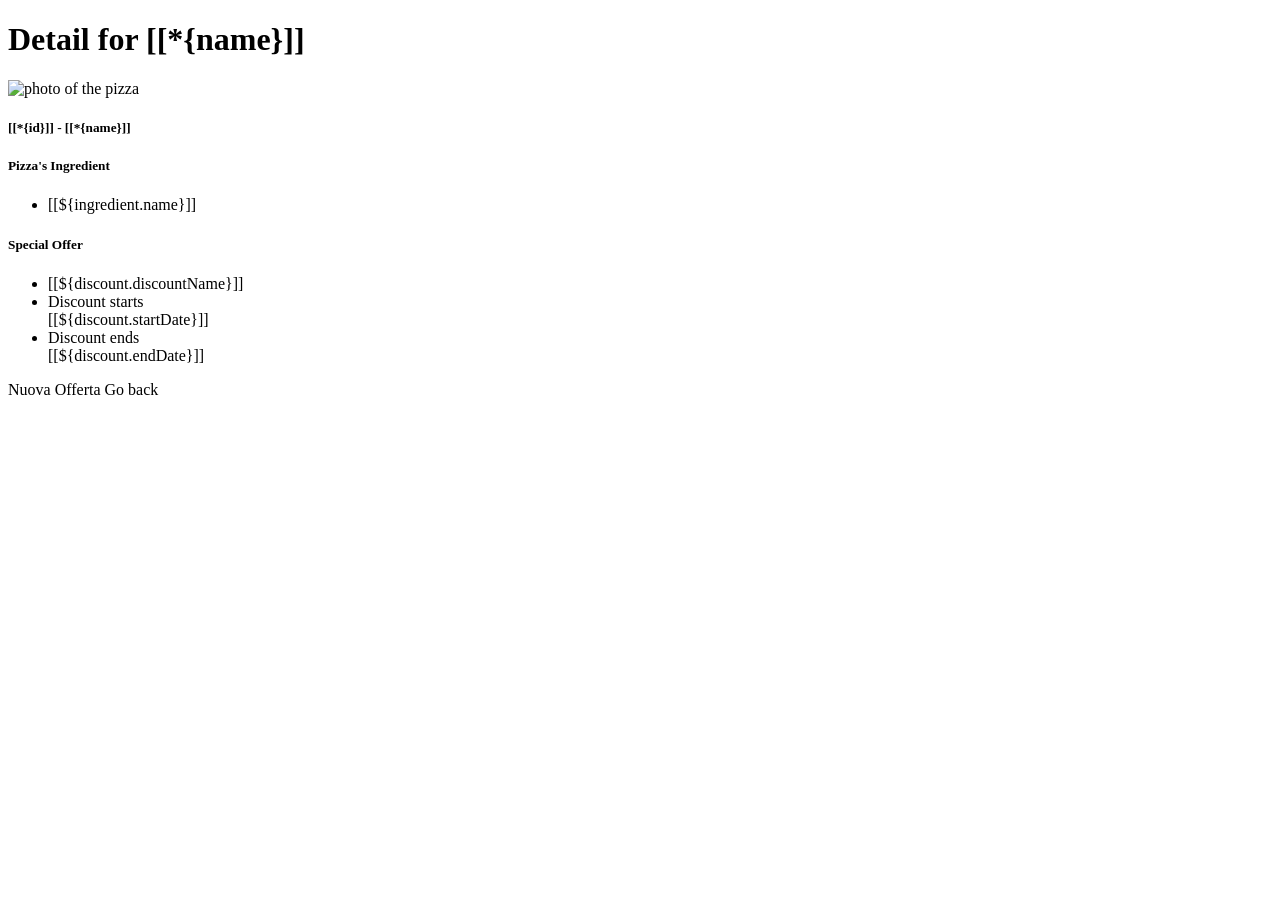
<file: src/main/resources/templates/pizzas/show.html>
<!DOCTYPE HTML>
<html xmlns:th="http://www.thymeleaf.org" lang="it">
<head th:replace="~{/components/fragments :: head}">
    <title>Pizzas List</title>
</head>

<body>
<header th:insert="~{/components/fragments :: navbar('pizzas')}"></header>

<main class="container">
    <div class="row">
        <div class="col-12">
            <th:block th:object="${pizza}">
                <h1 class="py-3 text-center">Detail for [[*{name}]]</h1>
                <div class="d-flex justify-content-center">
                    <div class="card text-center" style="width: 18rem;">
                        <img th:src="*{photo}" class="card-img-top" alt="photo of the pizza">
                        <div class="card-body">
                            <h5 class="card-title">[[*{id}]] - [[*{name}]]</h5>
                            <p class="card-text" th:text="*{description}"></p>
                        </div>
                        <h5>Pizza's Ingredient</h5>
                        <ul class="list-group list-group-flush" th:each="ingredient : *{ingredients}">
                            <li class="list-group-item">[[${ingredient.name}]]</li>
                        </ul>
                        <h5>Special Offer</h5>
                        <ul class="list-group list-group-flush" th:each="discount : *{discounts}">
                            <li class="list-group-item">[[${discount.discountName}]]</li>
                            <li class="list-group-item">Discount starts [[${discount.startDate}]]</li>
                            <li class="list-group-item">Discount ends [[${discount.endDate}]]</li>
                        </ul>
                        <div class="card-body">
                            <a th:href="@{/pizzas/{id}/discount(id=${pizza.id})}" class="btn btn-success">Nuova
                                Offerta</a>
                            <a th:href="@{/pizzas}" class="btn btn-primary">Go back</a>
                        </div>
                    </div>
                </div>
            </th:block>
        </div>
    </div>
</main>
<th:block th:replace="~{/components/fragments :: scripts}"></th:block>
</body>
</html>
</file>
